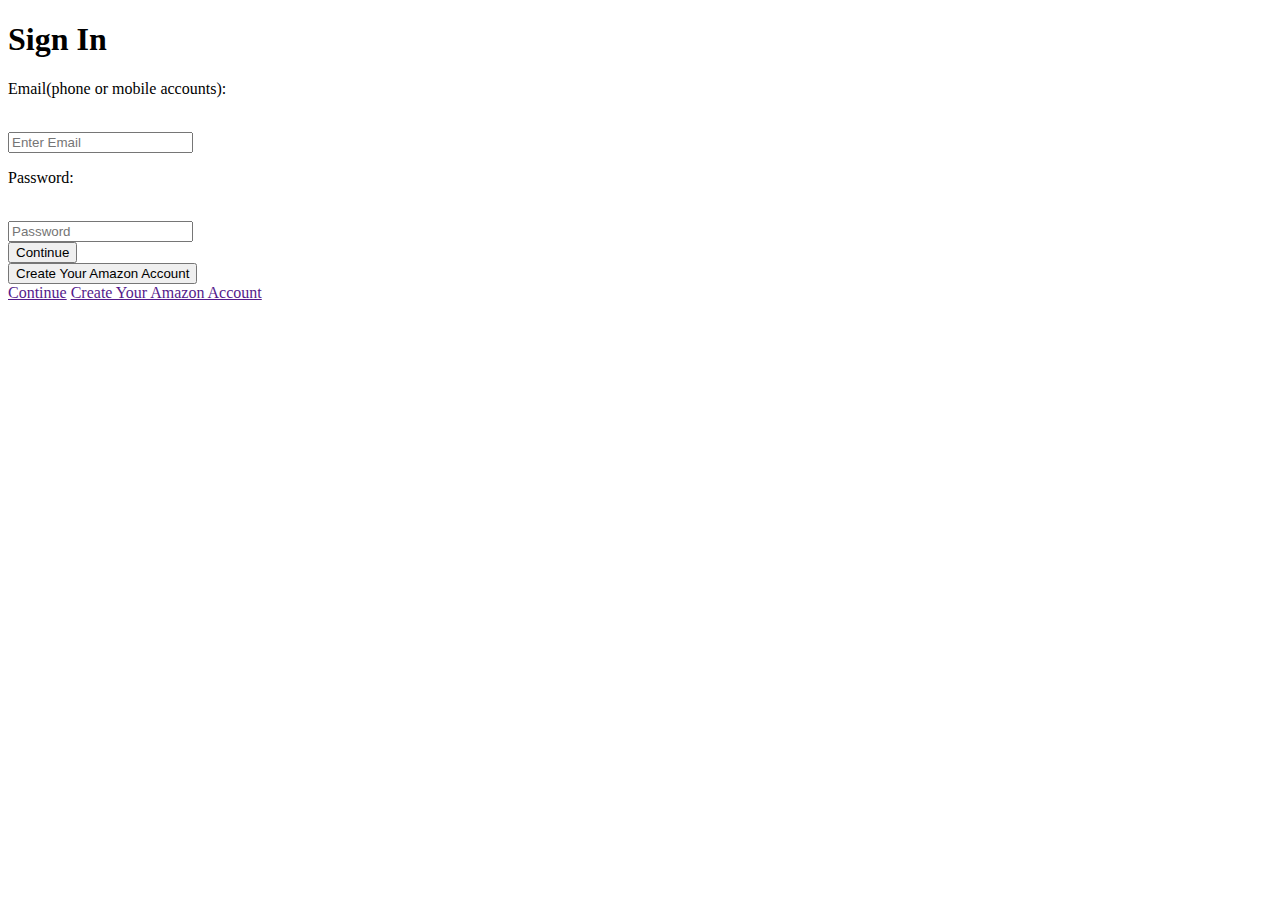
<file: day-2-hw/index.html>
<!DOCTYPE html>
<html lang="en">
<head>
    <meta charset="UTF-8">
    <meta name="viewport" content="width=device-width, initial-scale=1.0">
    <title>Document</title>
    <link rel="stylesheet" href="styles.css"/>
</head>
<body>
    <main>
        <section id="login">
            <h1>Sign In</h1>

            <p>Email(phone or mobile accounts):</p>
            <br>
            <input type="text" id="username" placeholder="Enter Email">
            <p>Password:</p>
            <br>
            <input type="text" id="password" placeholder="Password">
            <br>
            <button type=submit>Continue</button>
            <br>
            <button type="submit">Create Your Amazon Account</button>

            <div class="hero-buttons">
                <a href="">Continue</a>
                <a href="">Create Your Amazon Account</a>
            </div>

            <div id="footer">
                
            </div>
        </section>
    </main>
    
</body>
</html>
</file>
<file: day-2-hw/styles.css>
section {
    border-color: black;
    border-width: 30px;
}
</file>
